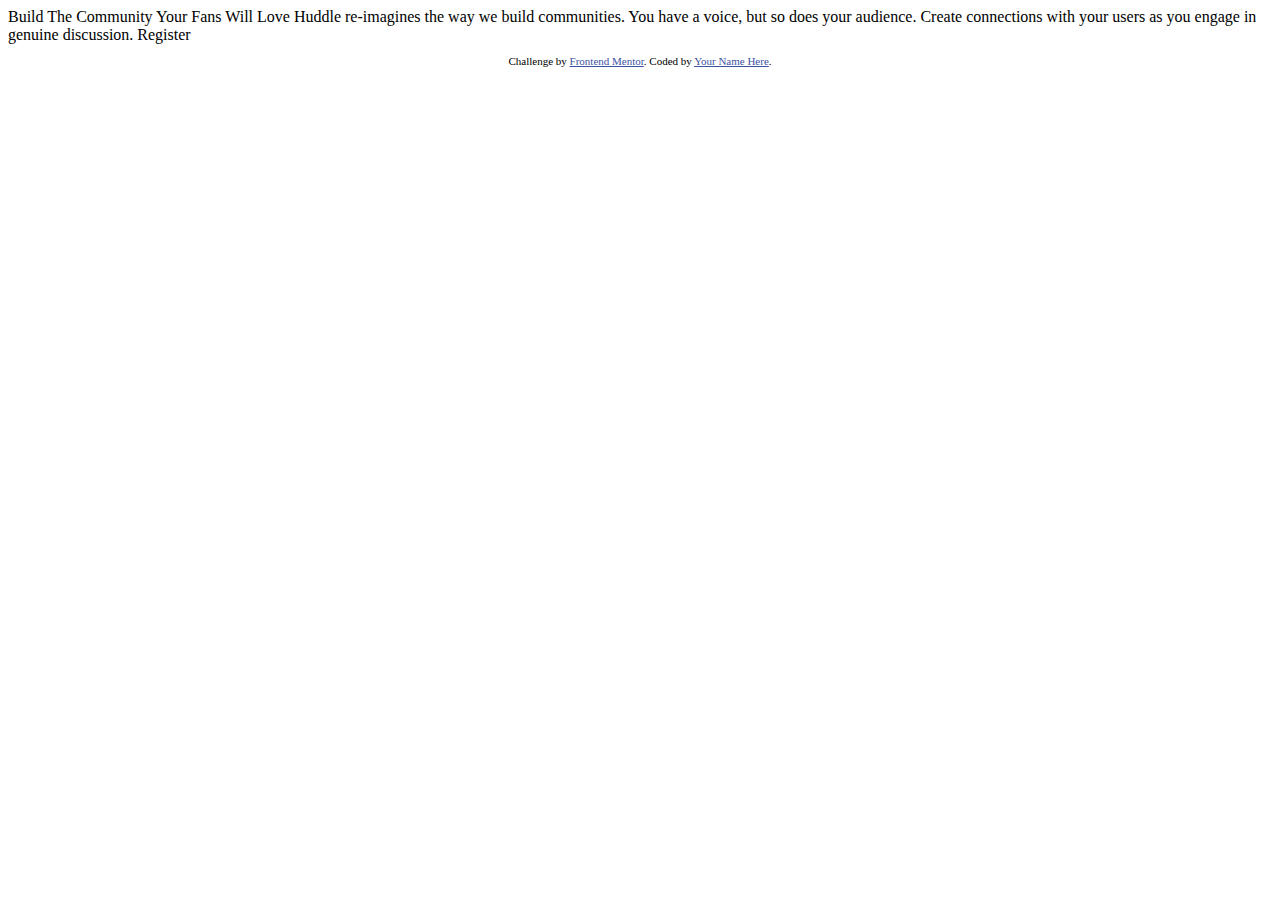
<file: day 11/huddle-landing-page-with-single-introductory-section-master/index.html>
<!DOCTYPE html>
<html lang="en">
<head>
  <meta charset="UTF-8">
  <meta name="viewport" content="width=device-width, initial-scale=1.0"> <!-- displays site properly based on user's device -->

  <link rel="icon" type="image/png" sizes="32x32" href="./images/favicon-32x32.png">
  
  <title>Frontend Mentor | Huddle landing page with single introductory section</title>

  <!-- Feel free to remove these styles or customise in your own stylesheet 👍 -->
  <style>
    .attribution { font-size: 11px; text-align: center; }
    .attribution a { color: hsl(228, 45%, 44%); }
  </style>
</head>
<body>

  Build The Community Your Fans Will Love

  Huddle re-imagines the way we build communities. You have a voice, but so does your audience. 
  Create connections with your users as you engage in genuine discussion. 

  Register

  <footer>
    <p class="attribution">
      Challenge by <a href="https://www.frontendmentor.io?ref=challenge" target="_blank">Frontend Mentor</a>. 
      Coded by <a href="#">Your Name Here</a>.
    </p>
  </footer>
</body>
</html>
</file>
